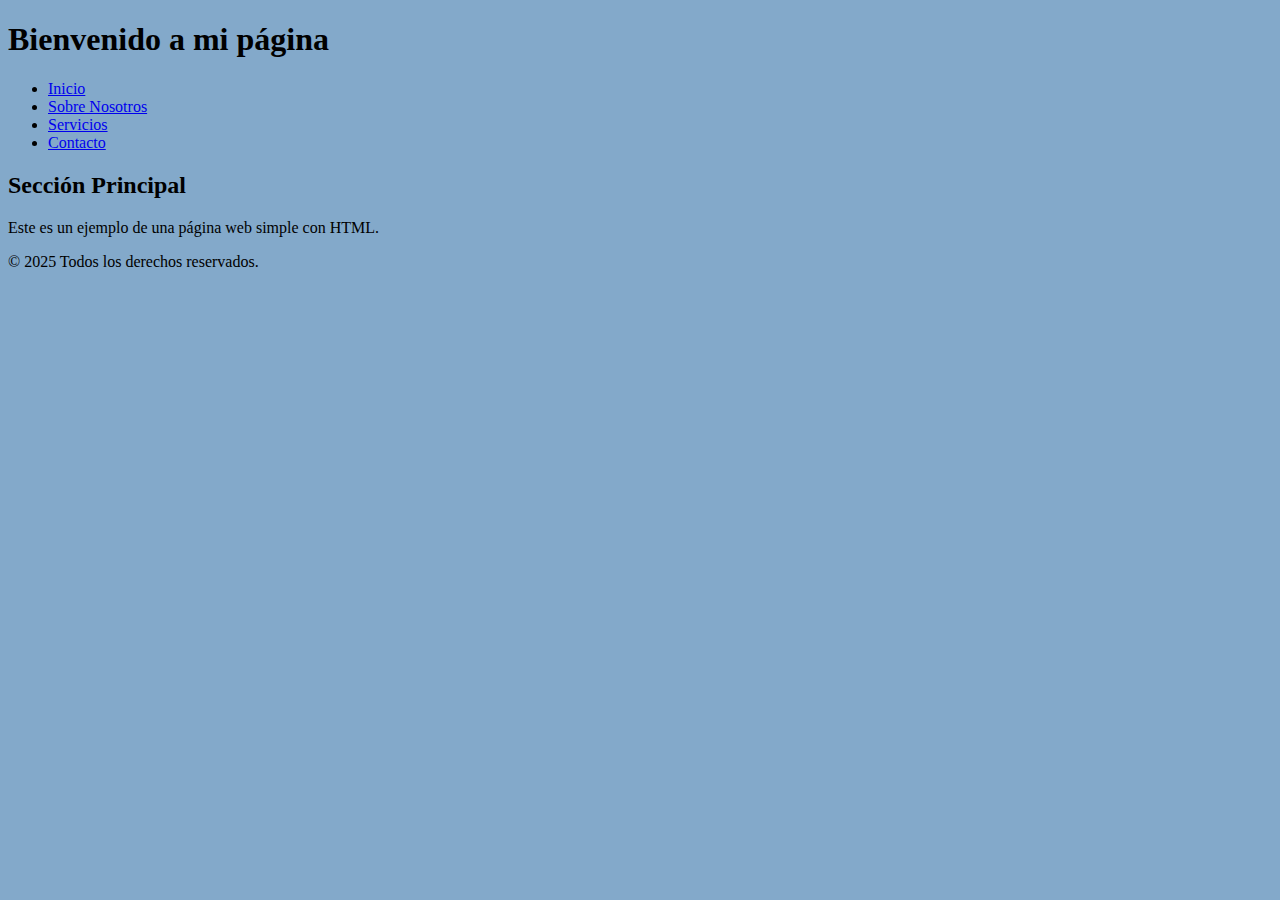
<file: index.html>
<!DOCTYPE html>
<html lang="es">
<head>
    <meta charset="UTF-8">
    <meta name="viewport" content="width=device-width, initial-scale=1.0">
    <title>Página de Inicio</title>
    <link rel="stylesheet" href="Styles.css">
</head>
<body>
    <header>
        <h1>Bienvenido a mi página</h1>
        <nav>
            <ul>
                <li><a href="#">Inicio</a></li>
                <li><a href="#">Sobre Nosotros</a></li>
                <li><a href="#">Servicios</a></li>
                <li><a href="#">Contacto</a></li>
            </ul>
        </nav>
    </header>
    
    <main>
        <section>
            <h2>Sección Principal</h2>
            <p>Este es un ejemplo de una página web simple con HTML.</p>
        </section>
    </main>
    
    <footer>
        <p>&copy; 2025 Todos los derechos reservados.</p>
    </footer>
</body>
</html>
</file>
<file: Styles.css>
*{
    padding: auto;
    background-color: rgb(131, 169, 202);
    width: auto;
    height: auto;
}
</file>
